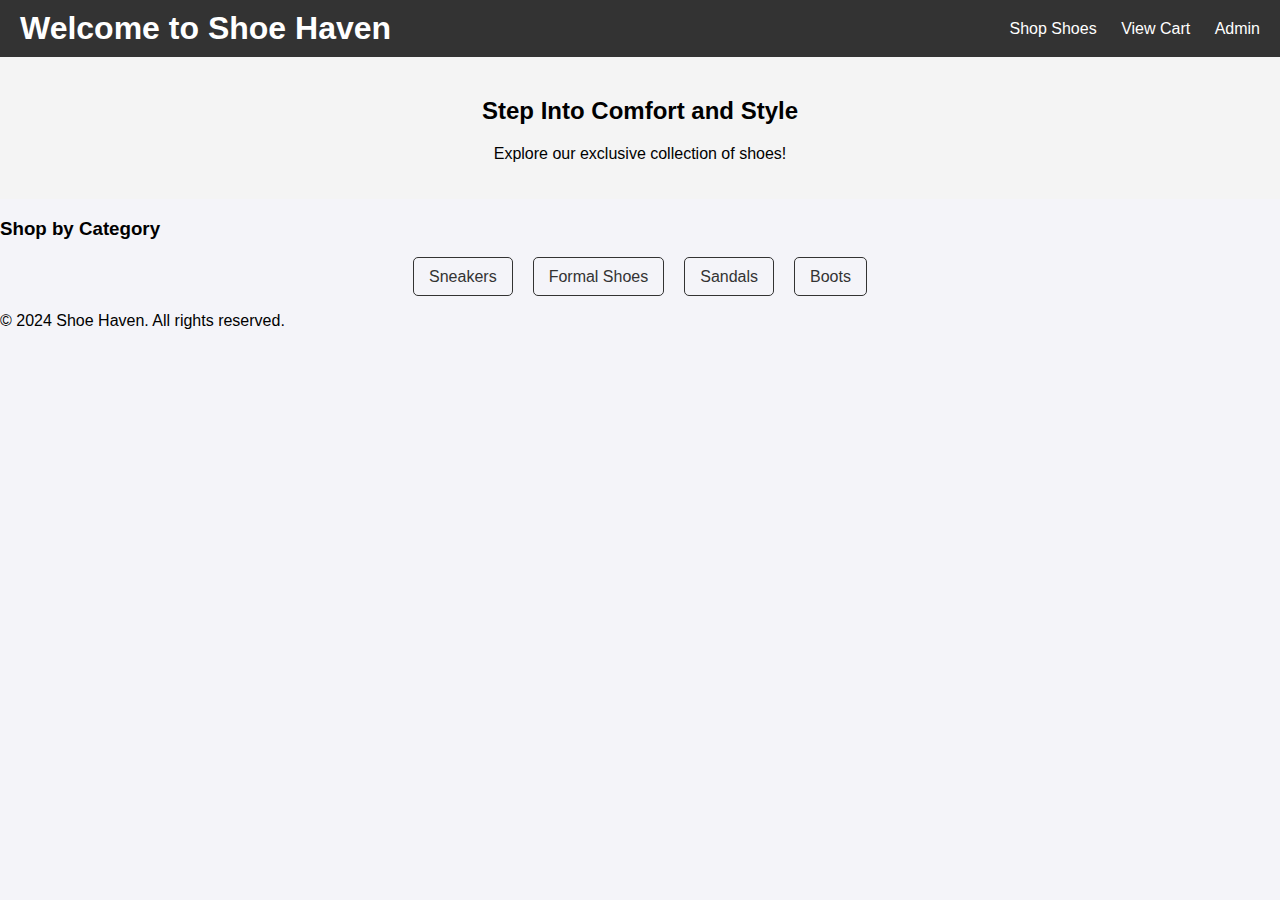
<file: index.html>
<!DOCTYPE html>
<html lang="en">
<head>
    <meta charset="UTF-8">
    <meta name="viewport" content="width=device-width, initial-scale=1.0">
    <title>Shoe Store</title>
    <link rel="stylesheet" href="style.css">
</head>
<body>
    <header>
        <h1>Welcome to Shoe Haven</h1>
        <nav>
            <a href="product-list.html">Shop Shoes</a>
            <a href="cart.html">View Cart</a>
            <a href="admin.html">Admin</a>
        </nav>
    </header>
    <main>
        <div class="banner">
            <h2>Step Into Comfort and Style</h2>
            <p>Explore our exclusive collection of shoes!</p>
        </div>
        <div class="categories">
            <h3>Shop by Category</h3>
            <ul>
                <li><a href="#">Sneakers</a></li>
                <li><a href="#">Formal Shoes</a></li>
                <li><a href="#">Sandals</a></li>
                <li><a href="#">Boots</a></li>
            </ul>
        </div>
    </main>
    <footer>
        <p>&copy; 2024 Shoe Haven. All rights reserved.</p>
    </footer>
    <script src="script.js"></script>
</body>
</html>
</file>
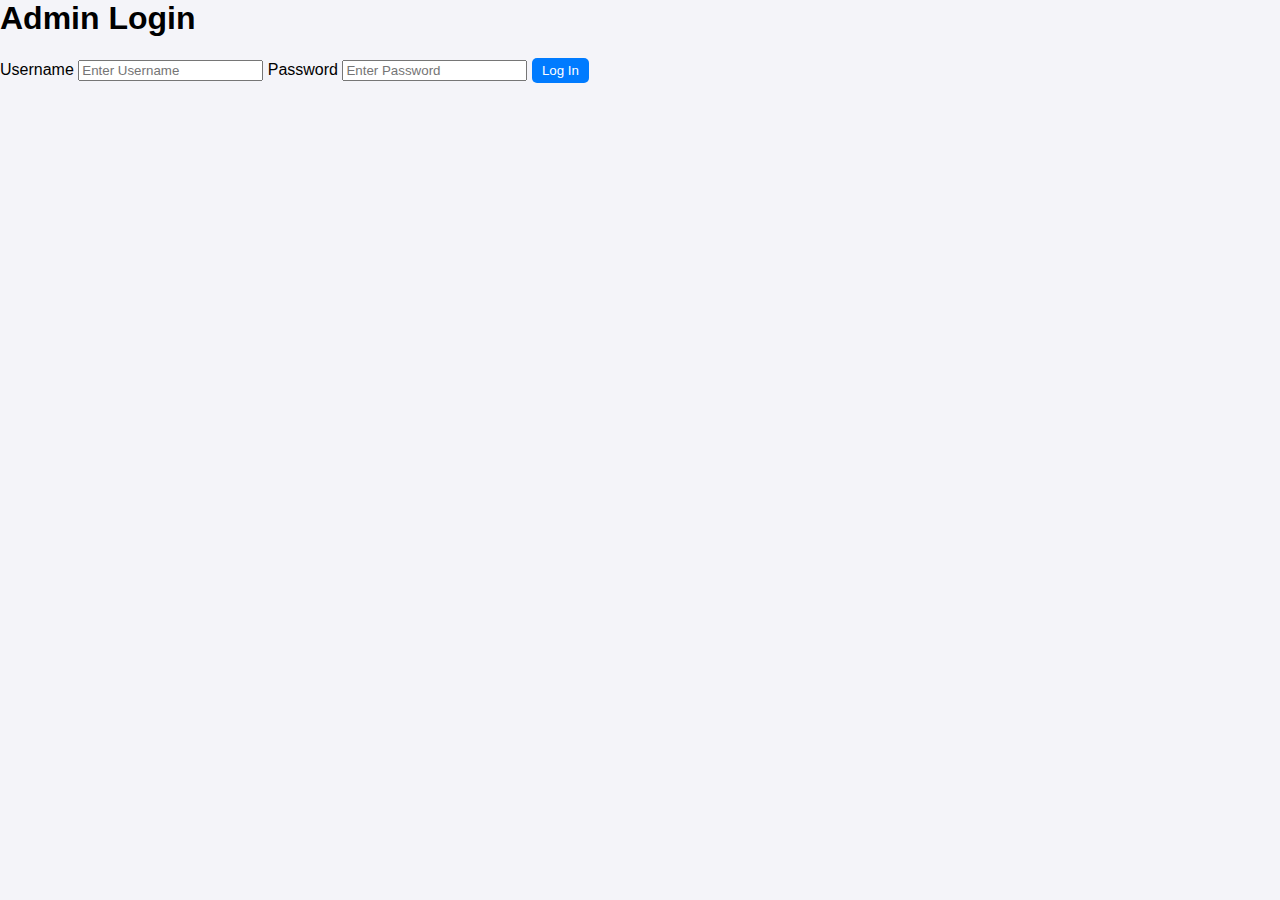
<file: admin.html>
<html lang="en">
<head>
    <meta charset="UTF-8">
    <meta name="viewport" content="width=device-width, initial-scale=1.0">
    <title>admin</title>
    <link rel="stylesheet" href="adminstyle.css">
</head>
<body>
      <div class="login-container">
        <h1>Admin Login</h1>
        <form action="dashboard.html" method="GET">
          <label for="username">Username</label>
          <input type="text" id="username" name="username" placeholder="Enter Username" required>
    
          <label for="password">Password</label>
          <input type="password" id="password" name="password" placeholder="Enter Password" required>
    
          <button type="submit">Log In</button>
        </form>
      </div>
    </body>
    </html>
    
  </div>
</file>
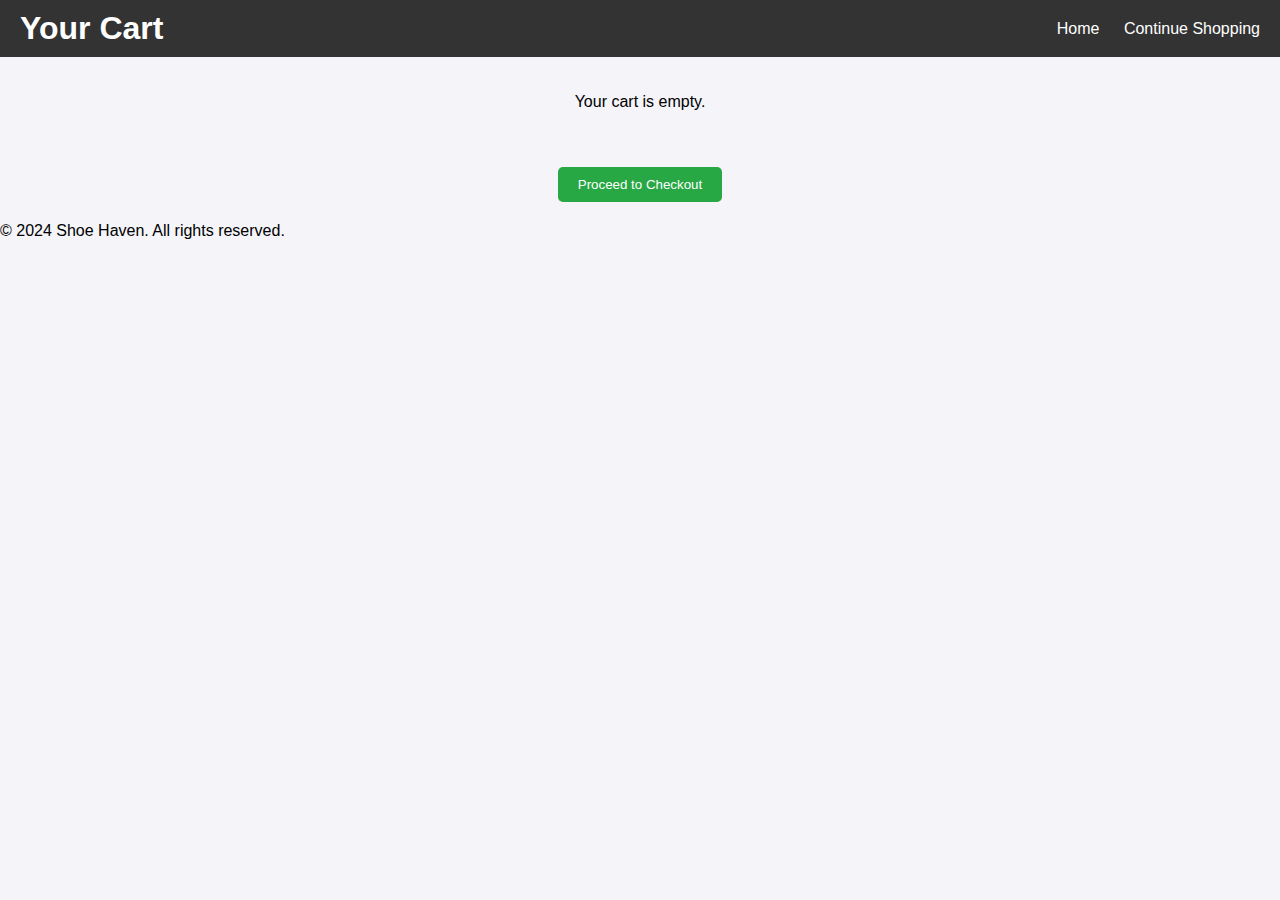
<file: cart.html>
<!DOCTYPE html>
<html lang="en">
<head>
    <meta charset="UTF-8">
    <meta name="viewport" content="width=device-width, initial-scale=1.0">
    <title>Shopping Cart</title>
    <link rel="stylesheet" href="style.css">
</head>
<body>
    <header>
        <h1>Your Cart</h1>
        <nav>
            <a href="index.html">Home</a>
            <a href="product-list.html">Continue Shopping</a>
        </nav>
    </header>
    <main>
        <div id="cart-container"></div>
        <button id="checkout-button">Proceed to Checkout</button>
    </main>
    <footer>
        <p>&copy; 2024 Shoe Haven. All rights reserved.</p>
    </footer>
    <script src="cart.js"></script>
</body>
</html>
</file>
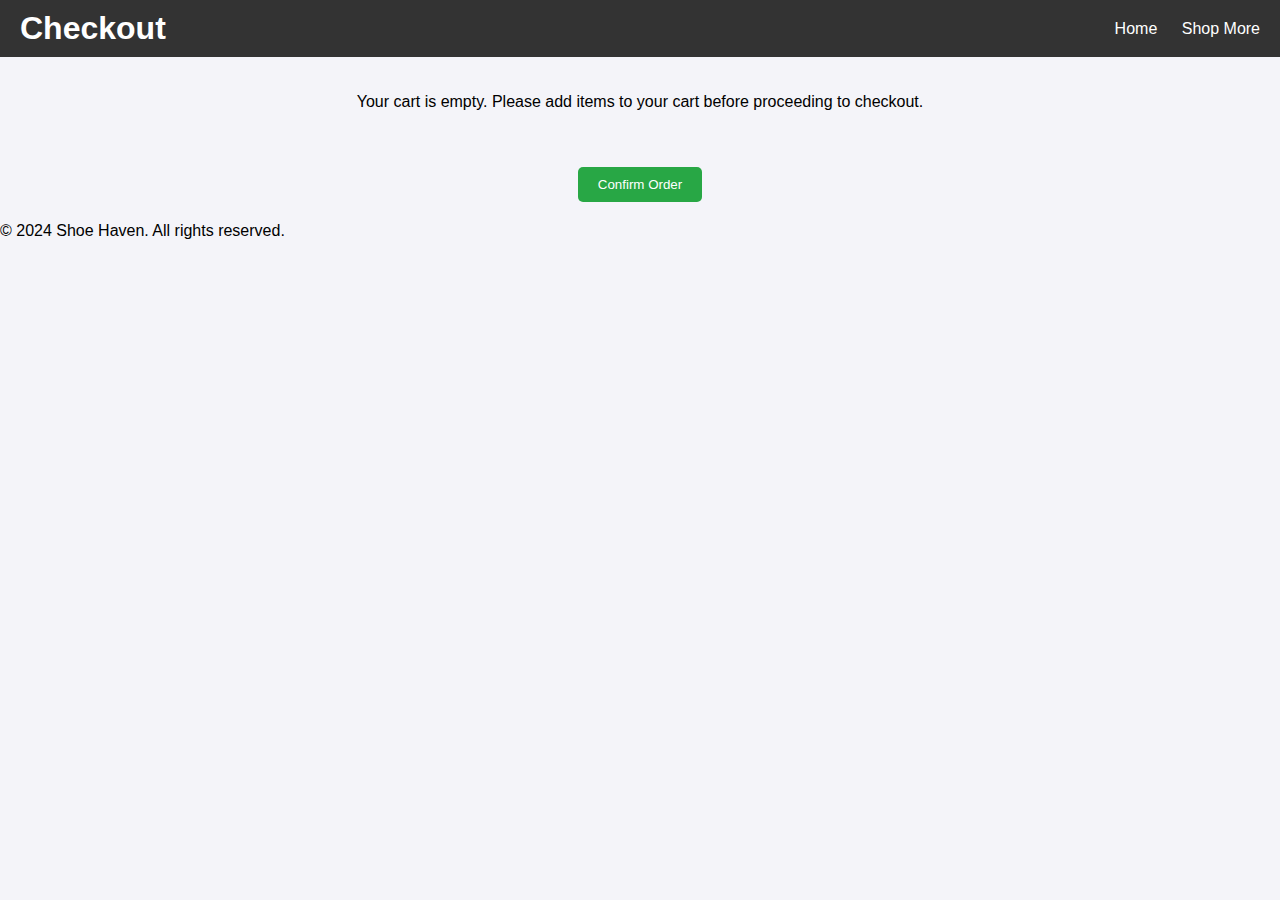
<file: checkout.html>
<!DOCTYPE html>
<html lang="en">
<head>
    <meta charset="UTF-8">
    <meta name="viewport" content="width=device-width, initial-scale=1.0">
    <title>Checkout</title>
    <link rel="stylesheet" href="style.css">
</head>
<body>
    <header>
        <h1>Checkout</h1>
        <nav>
            <a href="index.html">Home</a>
            <a href="product-list.html">Shop More</a>
        </nav>
    </header>

    <main>
        <div id="checkout-container">
            <!-- Checkout items will be displayed here -->
        </div>
        <button id="confirm-order">Confirm Order</button>
    </main>

    <footer>
        <p>&copy; 2024 Shoe Haven. All rights reserved.</p>
    </footer>

    <script src="checkout.js"></script>
</body>
</html>
</file>
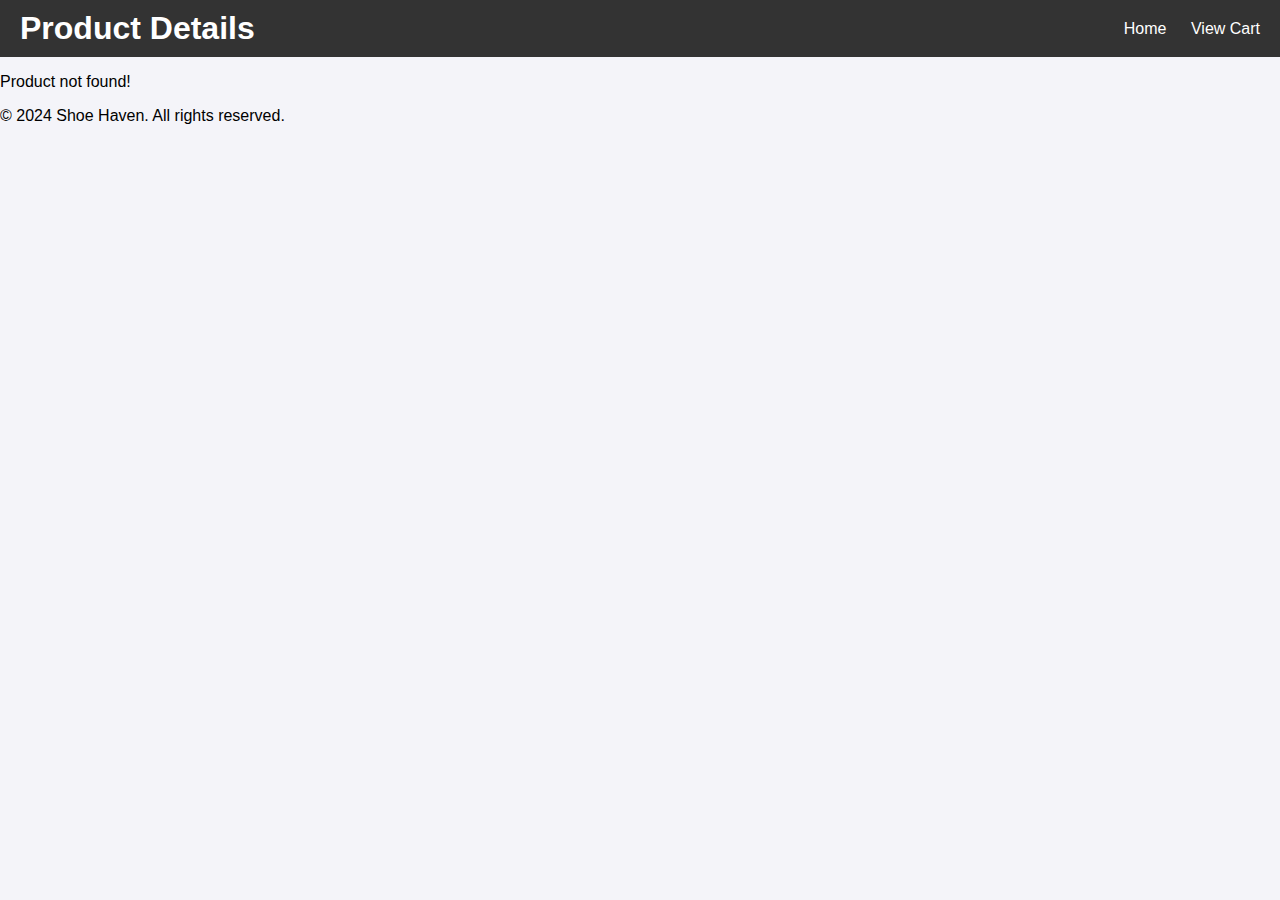
<file: product.html>
<!DOCTYPE html>
<html lang="en">
<head>
    <meta charset="UTF-8">
    <meta name="viewport" content="width=device-width, initial-scale=1.0">
    <title>Product Details</title>
    <link rel="stylesheet" href="style.css">
</head>
<body>
    <header>
        <h1>Product Details</h1>
        <nav>
            <a href="index.html">Home</a>
            <a href="cart.html">View Cart</a>
        </nav>
    </header>
    <main>
        <div id="product-details"></div>
    </main>
    <footer>
        <p>&copy; 2024 Shoe Haven. All rights reserved.</p>
    </footer>
    <script src="product.js"></script>
</body>
</html>
</file>
<file: style.css>
body {
    font-family: Arial, sans-serif;
    margin: 0;
    padding: 0;
}

header {
    background: #333;
    color: #fff;
    padding: 10px 20px;
    display: flex;
    justify-content: space-between;
    align-items: center;
}

header h1 {
    margin: 0;
}

header nav a {
    color: #fff;
    text-decoration: none;
    margin-left: 20px;
}

main .banner {
    background: #f4f4f4;
    padding: 20px;
    text-align: center;
}

main .categories ul {
    list-style: none;
    padding: 0;
    display: flex;
    justify-content: center;
}

main .categories ul li {
    margin: 10px;
}

main .categories ul li a {
    text-decoration: none;
    color: #333;
    padding: 10px 15px;
    border: 1px solid #333;
    border-radius: 5px;
}


/* Parent container styling */
#product-list {
    display: flex;           /* Use flexbox layout */
    flex-wrap: wrap;         /* Allow items to wrap to the next line if needed */
    justify-content: center; /* Horizontally center the products */
    gap: 20px;               /* Add space between products */
    padding: 20px;           /* Add some padding around the container */
  }
  
  /* Product card styling */
  .product-card {
    background-color: #fff;
    border: 1px solid #ddd;
    border-radius: 8px;
    box-shadow: 0 4px 6px rgba(0, 0, 0, 0.1);
    width: 200px;            /* Set a fixed width for product cards */
    text-align: center;      /* Center text within the card */
    padding: 15px;
  }
  
  .product-card img {
    max-width: 100%;         /* Make sure images fit within the card */
    border-radius: 4px;
  }

 /* Cart container styling */
#cart-container {
    display: flex;
    flex-direction: column;
    align-items: center;  /* Center the cart items */
    gap: 20px;
    padding: 20px;
}

/* Cart item styling */
.cart-item {
    background-color: #fff;
    border: 1px solid #ddd;
    border-radius: 8px;
    box-shadow: 0 4px 6px rgba(0, 0, 0, 0.1);
    width: 300px;
    display: flex;
    align-items: center;
    justify-content: space-between;
    padding: 10px;
    margin: 10px 0;
}

.cart-item img {
    max-width: 80px;
    border-radius: 4px;
}

.cart-item h3 {
    font-size: 16px;
    margin: 0 10px;
}

.cart-item button {
    padding: 5px 10px;
    background-color: #ff4d4d;
    color: white;
    border: none;
    border-radius: 4px;
    cursor: pointer;
}

.cart-item button:hover {
    background-color: #e60000;
}

/* Total price styling */
#cart-container h3 {
    font-size: 20px;
    font-weight: bold;
    text-align: center;  /* Center total */
}

#checkout-container {
    display: flex;
    flex-direction: column;
    align-items: center;  /* Center all content horizontally */
    justify-content: center;
    gap: 20px;  /* Space between products */
    padding: 20px;
    text-align: center;  /* Ensure text is centered within each product */
    margin: 0 auto; /* Center the container on the page */
}
    
/* Checkout button */
#checkout-button {
    padding: 10px 20px;
    background-color: #28a745;
    color: white;
    border: none;
    border-radius: 5px;
    cursor: pointer;
    display: block;
    margin: 20px auto;
}

#checkout-button:hover {
    background-color: #218838;
}

#confirm-order {
    display: flex;
    flex-direction: column;
    align-items: center;  /* Center all content horizontally */
    justify-content: center;
    gap: 20px;  /* Space between products */
    padding: 20px;
    text-align: center;  /* Ensure text is centered within each product */
    margin: 0 auto; /* Center the container on the page */
}
    
/* Checkout button */
#confirm-order {
    padding: 10px 20px;
    background-color: #28a745;
    color: white;
    border: none;
    border-radius: 5px;
    cursor: pointer;
    display: block;
    margin: 20px auto;
}

#confirm-order:hover {
    background-color: #218838;
}

/* General Styling */
body {
    font-family: Arial, sans-serif;
    margin: 0;
    padding: 0;
    background-color: #f4f4f9;
  }
  
  /* Login Page Styling */
  .login-container {
    width: 300px;
    margin: 100px auto;
    padding: 20px;
    background: white;
    border-radius: 10px;
    box-shadow: 0px 4px 6px rgba(0, 0, 0, 0.1);
    text-align: center;
  }
  
  .login-container h1 {
    margin-bottom: 20px;
    color: #333;
  }
  
  .login-container input {
    width: 100%;
    padding: 10px;
    margin-bottom: 15px;
    border: 1px solid #ddd;
    border-radius: 5px;
  }
  
  .login-container button {
    width: 100%;
    padding: 10px;
    background: #007BFF;
    color: white;
    border: none;
    border-radius: 5px;
    cursor: pointer;
  }
  
  .login-container button:hover {
    background: #0056b3;
  }
</file>
<file: adminstyle.css>
/* General Styling */
body {
    font-family: Arial, sans-serif;
    margin: 0;
    padding: 0;
    background-color: #f4f4f9;
  }
  
  /* Dashboard Styling */
  .dashboard {
    padding: 20px;
    max-width: 800px;
    margin: 20px auto;
    background: white;
    border-radius: 10px;
    box-shadow: 0px 4px 6px rgba(0, 0, 0, 0.1);
  }
  
  .dashboard h1 {
    margin-bottom: 20px;
    color: #333;
    text-align: center;
  }
  
  .dashboard table {
    width: 100%;
    border-collapse: collapse;
    margin-bottom: 20px;
  }
  
  .dashboard table th,
  .dashboard table td {
    padding: 10px;
    text-align: left;
  }
  
  .dashboard table th {
    background: #007BFF;
    color: white;
  }
  
  .dashboard table td {
    border-bottom: 1px solid #ddd;
  }
  
  /* Highlight editable fields */
  .editable {
    background-color: #f9f9f9;
    border: 1px solid #ddd;
    padding: 5px;
  }
  
  .editable:focus {
    outline: 2px solid #007BFF;
  }
  
  /* Buttons */
  button {
    padding: 5px 10px;
    background: #007BFF;
    color: white;
    border: none;
    border-radius: 5px;
    cursor: pointer;
  }
  
  button:hover {
    background: #0056b3;
  }
</file>
